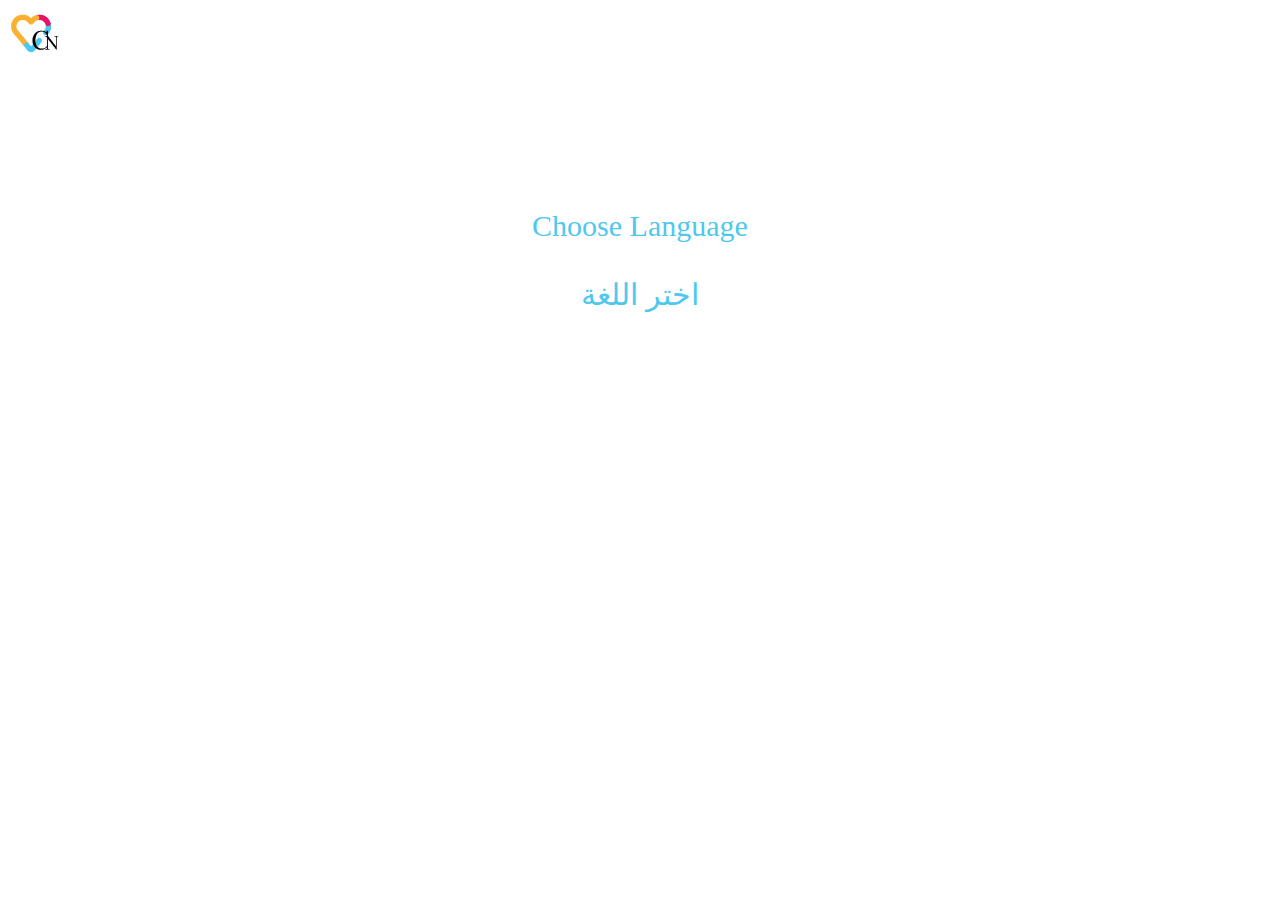
<file: index.html>
<!DOCTYPE html>
<html lang="en">
  <head>
    <meta charset="UTF-8" />
    <meta http-equiv="X-UA-Compatible" content="IE=edge" />
    <meta name="viewport" content="width=device-width, initial-scale=1.0" />
    <title>start</title>
    <link rel="stylesheet" href="index.css" />
    <style>

   
    </style>
  </head>

  <body id="body_id">
    <div >
      <img class="logo" src="./images/menu logo ocn-01.png" alt="" srcset="" />
    
      
    </div>

    <div class="heart-shape"></div>

    <div>
      <p id="lan-elem" class="lag_box">
        Choose Language <br /><br />
        اختر اللغة
      </p>
    </div>

    <div class="btn_box">
      <div id="arab" class="arab_btn_box">
        <a style="text-decoration: none" href="./arab version/الصفحةالأؤلى.html"
          ><p class="text">العربية</p></a
        >
      </div>

      <div id="eng" class="eng_btn_box">
        <a style="text-decoration: none" href="./eng version/home.html"
          ><p class="text">English</p></a
        >
      </div>
      
    </div>

   <script src="./start.js"></script>

  </body>
</html>
</file>
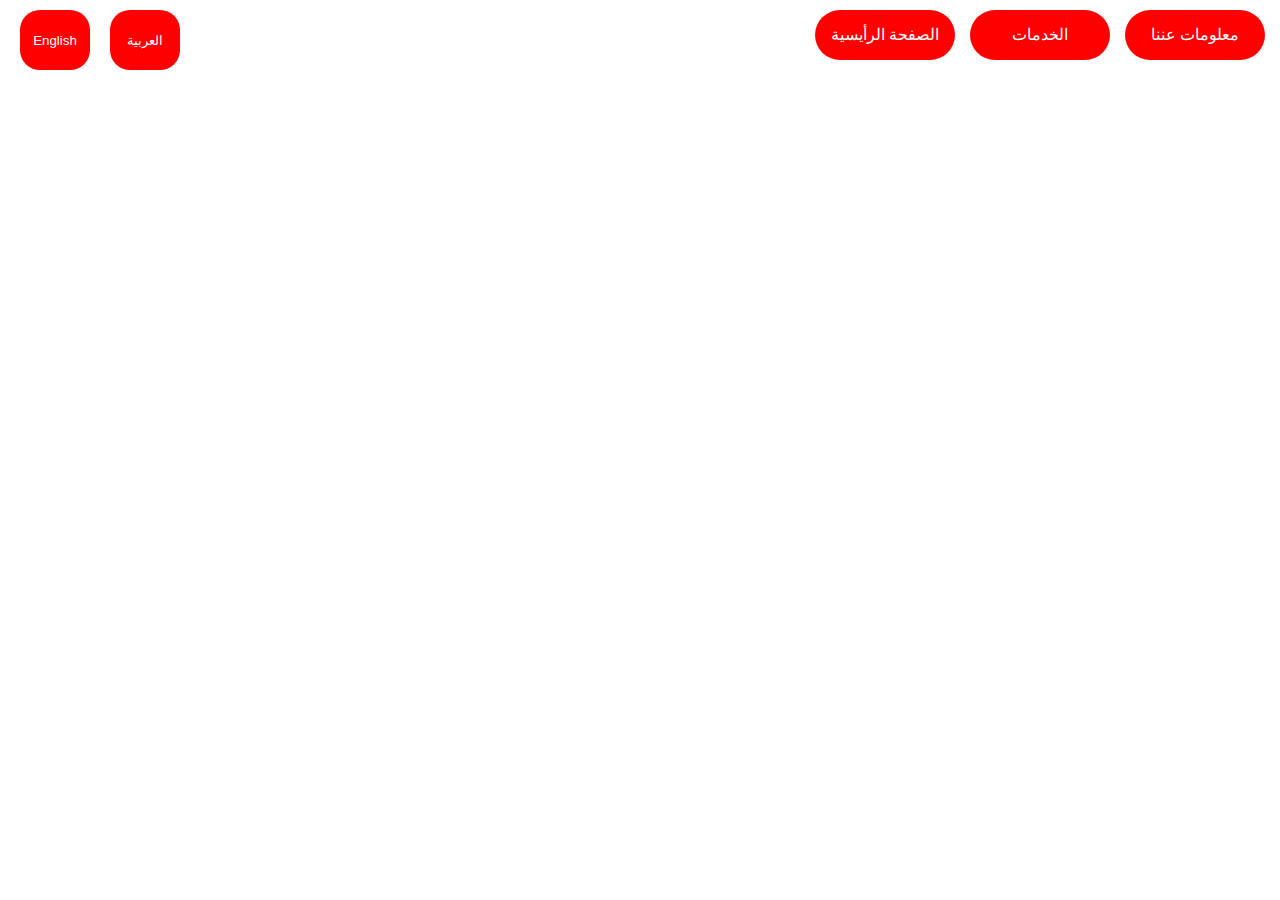
<file: arab version/الصفحةالأؤلى.html>
<!DOCTYPE html>
<html lang="en">
<head>
    <meta charset="UTF-8">
    <meta http-equiv="X-UA-Compatible" content="IE=edge">
    <meta name="viewport" content="width=device-width, initial-scale=1.0">
    <title>Document</title>
    <link rel="stylesheet" href="../css/home/home.css" />

</head>
<body>
    <div class="nav_bar">


    
        <!-- english button -->
      <a href="../eng version/home.html">
    
      <button  class="btns">English</button></a>
        
        <!-- arabic button -->
        <a href="./arab version/الصفحةالأؤلى.html">
          <button class="btns">العربية</button>
        </a>
    
        <a href="">
          <div class="buttons"><p class="btn-text">معلومات عننا</p></div></a
        >
        <a href="">
          <div class="buttons"><p class="btn-text">الخدمات</p></div>
        </a>
        <a href="./eng version/home.html">
          <div class="buttons"><p class="btn-text">الصفحة الرأيسية</p></div>
        </a>



      </div>
</body>
</html>
</file>
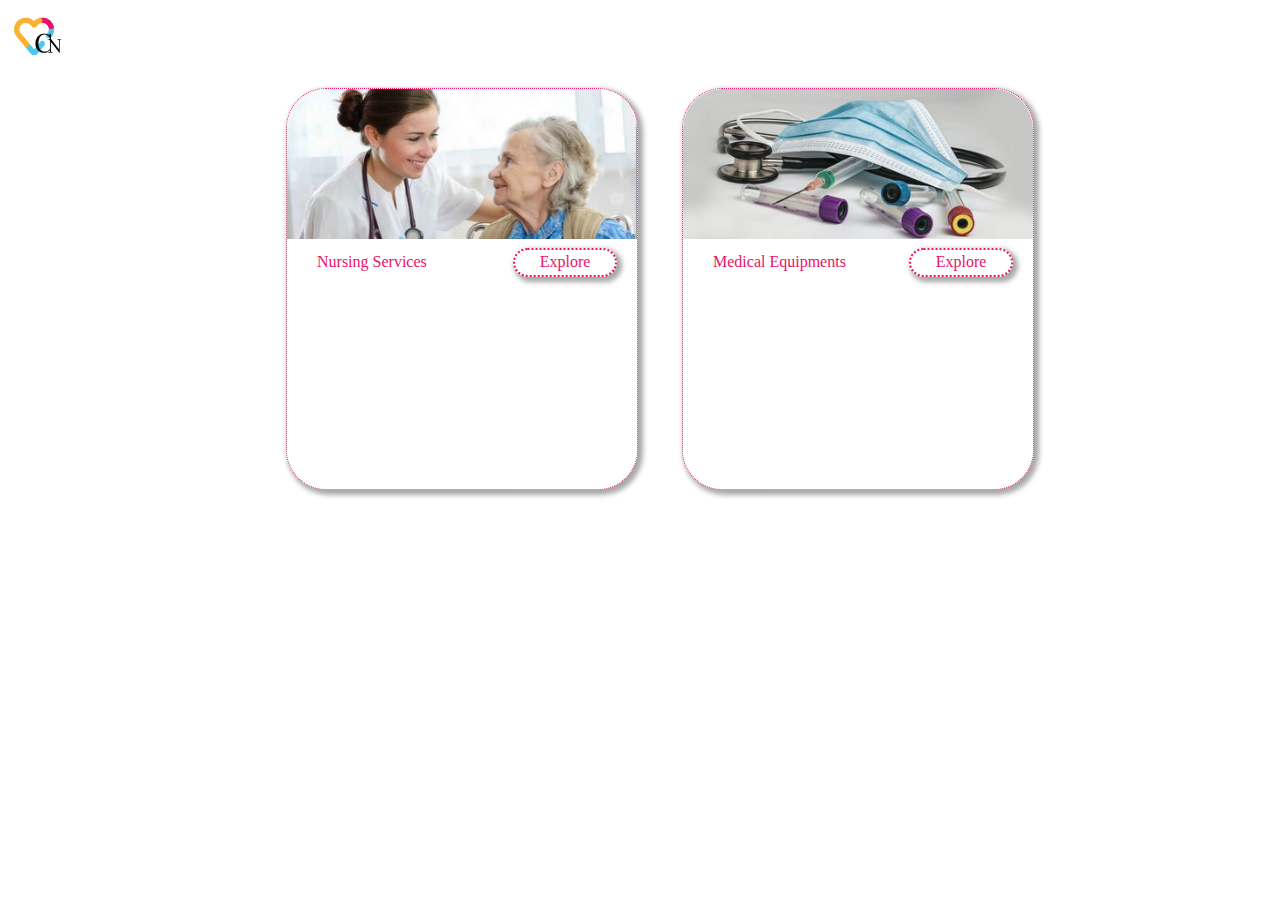
<file: eng version/home.html>
<!DOCTYPE html>
<html lang="en">
  <head>
    <meta charset="UTF-8" />
    <meta http-equiv="X-UA-Compatible" content="IE=edge" />
    <meta name="viewport" content="width=device-width, initial-scale=1.0" />
    <title>Services</title>
    <link rel="stylesheet" href="style.css" />
    <style></style>
  </head>
  <body>
    <div class="logo">      <img class="logo" src="../images/menu logo ocn-01.png" alt="" srcset="" />
    </div>

    <div class="container_box">
      <!-- nurse box -->
      <div class="nurse_box">
        <div><img src="../images/nn1.jpg" alt="" srcset="" /></div>
        <div class="titlebox">
          <p class="title">Nursing Services</p>
          <div class="explore_btn">
            <a href="./nursing-services.html" style="text-decoration: none"><p class="expore_txt">Explore</p></a>
          </div>
        </div>
      </div>

      <!-- equipments box -->
      <div class="nurse_box">
        <div><img src="../images/equip.jpg" alt="" srcset="" /></div>
        <div class="titlebox">
          <p class="title">Medical Equipments</p>
          <div class="explore_btn">
            <a href="./nursing-services.html" style="text-decoration: none"><p class="expore_txt">Explore</p></a>
          </div>
        </div>
      </div>
    </div>
  </body>
</html>
</file>
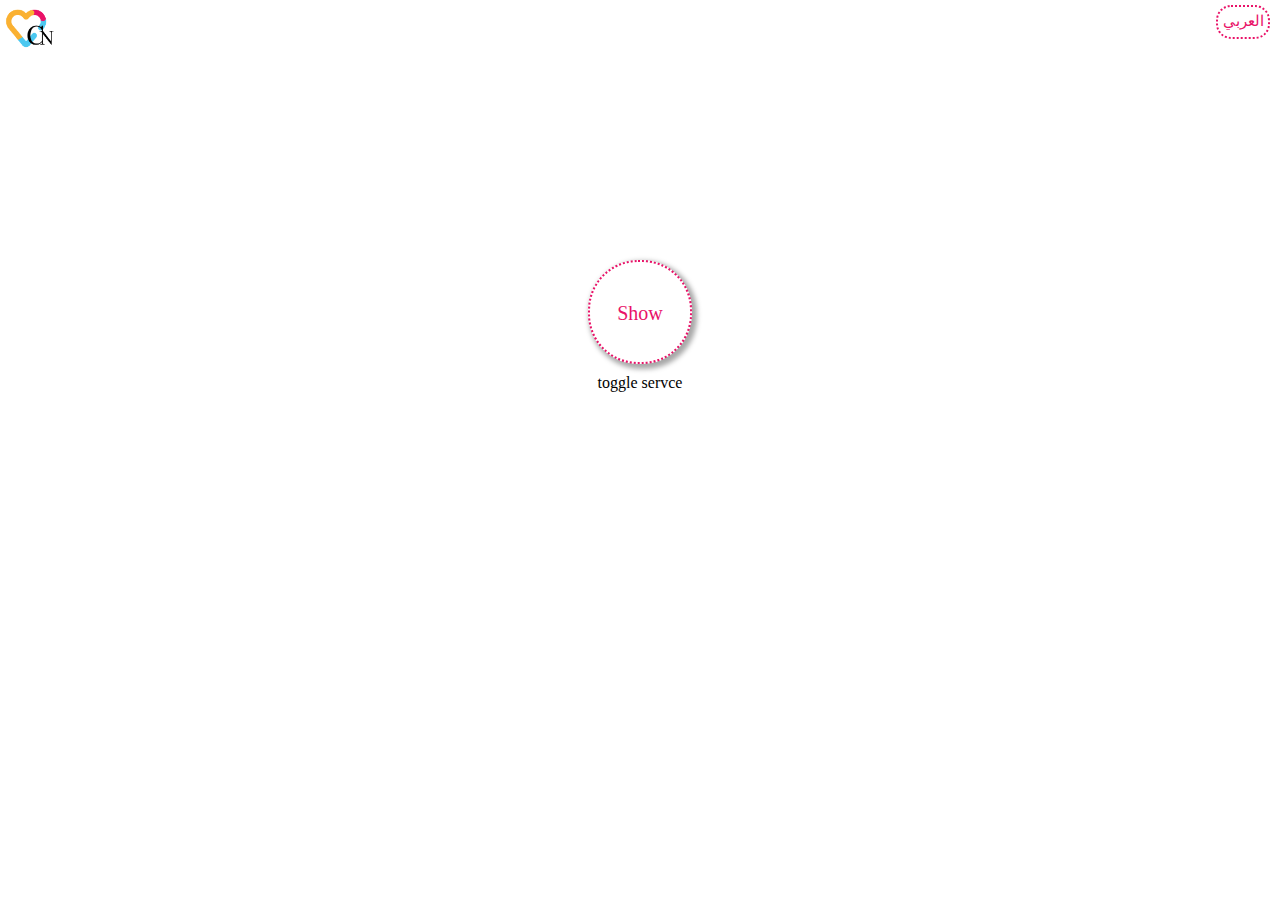
<file: eng version/nursing-services.html>
<!DOCTYPE html>
<html lang="en">
  <head>
    <meta charset="UTF-8" />
    <meta http-equiv="X-UA-Compatible" content="IE=edge" />
    <meta name="viewport" content="width=device-width, initial-scale=1.0" />
    <title>Document</title>
    <link rel="stylesheet" href="nursing_services.css" />
  </head>
  <body>
    <!-- nav bar -->
    <div class="logo">
      <img class="logo" src="../images/menu logo ocn-01.png" alt="" srcset="" />
    </div>
    <div class="language">
      <p class="lang_txt_style">العربي</p>
    </div>
    <!-- items -->
    <div>
      <div id="one" class="one"><p class="item_txt">iv infusion</p></div>
      <div id="two" class="two"><p class="item_txt">iv infusion</p></div>
      <div id="three" class="three"><p class="item_txt">iv infusion</p></div>
      <div id="four" class="four"><p class="item_txt">iv infusion</p></div>
      <div id="five" class="five"><p class="item_txt">iv infusion</p></div>
      <div id="six" class="six"><p class="item_txt">iv infusion</p></div>
    </div>
    <div id="start" class="startbtn">
      <p id="txt_show" class="txt_show">Show</p>
    </div>
    <p style="margin: 0 auto; text-align: center; margin-top: 10px">
      toggle servce
    </p>

    <script src="./eng.js"></script>
  </body>
</html>
</file>
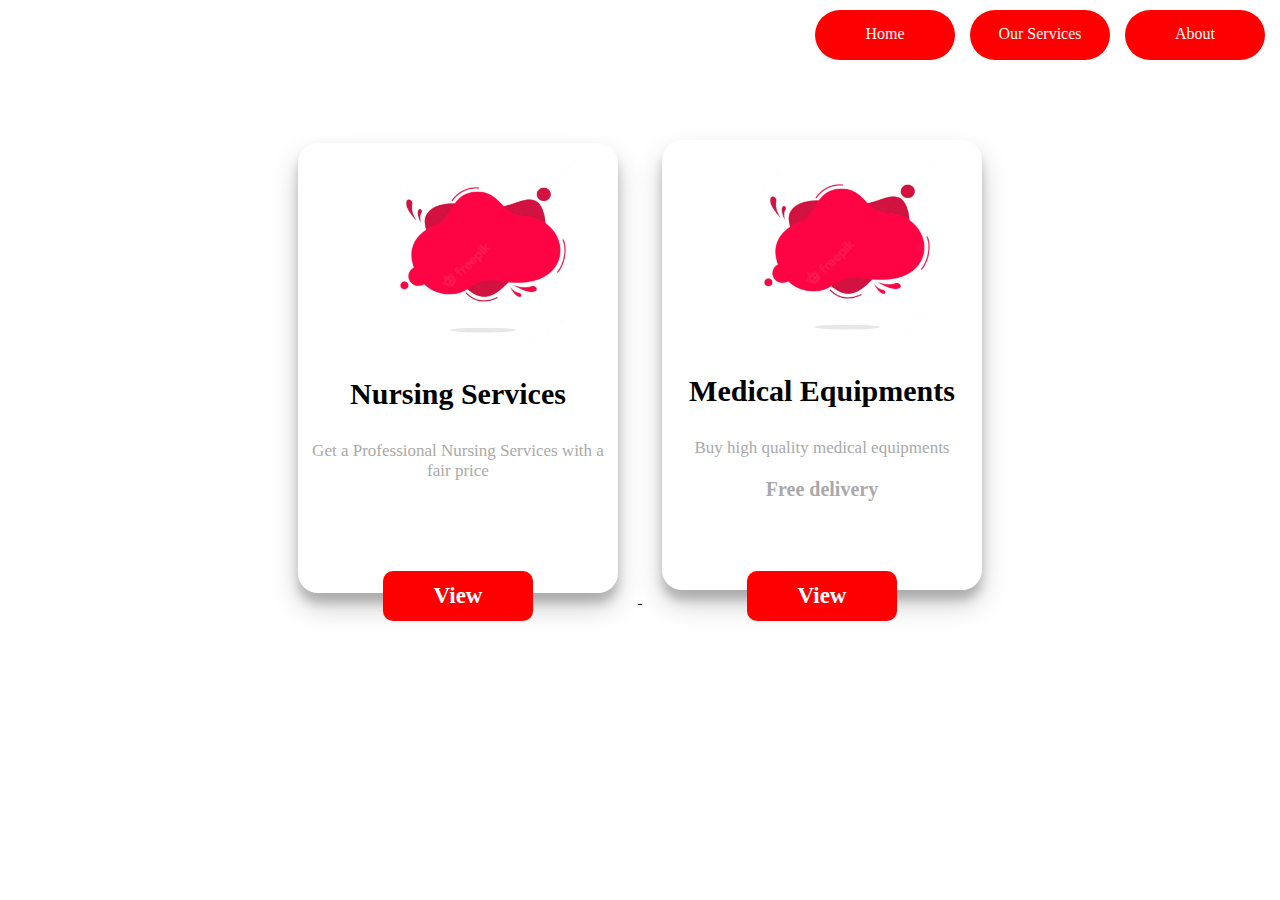
<file: eng version/service-chooser.html>
<!DOCTYPE html>
<html lang="en">
  <head>
    <meta charset="UTF-8" />
    <meta http-equiv="X-UA-Compatible" content="IE=edge" />
    <meta name="viewport" content="width=device-width, initial-scale=1.0" />
    <title>Document</title>
    <link rel="stylesheet" href="../css/english/service-chooser.css" />
  </head>
  <body>
    <div class="nav_bar">
      <a href="">
        <div class="buttons"><p class="btn-text">About</p></div></a
      >
      <a href="">
        <div class="buttons"><p class="btn-text">Our Services</p></div>
      </a>
      <a href="">
        <div class="buttons"><p class="btn-text">Home</p></div>
      </a>
    </div>

    <div class="content-container">
      <!-- nursing services -->
      <a href="./nursing-services.html">
        <div class="content">
          <img src="../images/b1.jpg" alt="" />
          <p class="title">Nursing Services</p>
          <p class="description">
            Get a Professional Nursing Services with a fair price
          </p>
          <p class="price"></p>

          <button class="NS-btn">View</button>
        </div>
      </a>

      <!-- medical equipments -->

      <a href="./medical-equipments.html">
        <div class="content">
          <img src="../images/b1.jpg" alt="" />
          <p class="title">Medical Equipments</p>
          <p class="description">Buy high quality medical equipments</p>
          <p class="price">Free delivery</p>
          <button class="ME-btn">View</button>
        </div>
      </a>
    </div>
  </body>
</html>
</file>
<file: index.css>
body {
  display: flex;
  flex-direction: column;
  width: 100%;
  /* text-align: center; */
  /* align-items: center; */
  justify-content: center;
  background-color: transparent;
  margin: 0px;
}

.logo {
  margin-top: 5px;
  margin-left: 5px;
  margin-right: 5px;
  height: 60px;
  width: 60px;
}

.lag_box {
  margin-top: 100px;
  align-items: center;
  text-align: center;
  background-color: transparent;
  height: 100%;
  width: 100%;
  opacity: 0%;
  transition-property: opacity, color;
  transition-duration: 0.4s;
}
.btn_box {
  margin-top: 50px;
  background-color: transparent;
  height: 100px;
  width: 100%;
  display: flex;
  align-items: center;
  justify-content: center;
}

/* ############################################## */
/* bottons */
.arab_btn_box {
  opacity: 0%;
  position: relative;
  margin-right: 30px;
  padding-top: 6px;
  text-align: center;
  background-color: transparent;
  height: 50px;
  width: 100px;
  border-radius: 40px;
  border-style: dotted;
  border-color: #50c8ee;
  border-width: 2px;
  box-shadow: 3px 3px 5px 2px rgba(0, 0, 0, 0.347);
  transition-property: opacity;
  transition-duration: 0.4s;
}

.eng_btn_box {
  opacity: 0%;
  position: relative;
  padding-top: 6px;
  text-align: center;
  background-color: transparent;
  height: 50px;
  width: 100px;
  border-radius: 40px;
  border-width: 2px;
  border-style: dotted;
  border-color: #50c8ee;
  box-shadow: 3px 3px 5px 2px rgba(0, 0, 0, 0.347);
  transition-property: opacity;
  transition-duration: 0.4s;
}
.text {
  font-size: 14px;
  color: #e91268;
  font-family: "Times New Roman", Times, serif;
}
/* ############################################## */
/* ############################################## */
/* Animations */
.lang_box_animation {
  opacity: 100%;
  color: #50c8ee;
}
.arab {
  opacity: 100%;
}
.eng {
  opacity: 100%;
}

/* ############################################## */
@media screen and (min-width: 820px) {
  .arab_btn_box {
    padding-top: 3px;
    width: 150px;
    height: 60px;
  }

  .eng_btn_box {
    padding-top: 3px;
    width: 150px;
    height: 60px;
  }
  .text {
    font-size: 20px;
  }
  .lag_box {
    font-size: 30px;
    margin-top: 140px;
  }
}
@media screen and (max-width: 821px) {
  .arab_btn_box {
    padding-top: 5px;
    width: 100px;
    height: 50px;
  }

  .eng_btn_box {
    padding-top: 6px;
    width: 100px;
    height: 50px;
  }
  .text {
    font-size: 14px;
  }
  .lag_box {
    font-size: 18px;
  }
}
</file>
<file: css/home/home.css>
body {
  text-align: center;
  margin: 0px;

}

.nav_bar {
  background-color: white;
  height: 70px;
  position: fixed;width: 100%;
  top: 0px;
}


.buttons{

float: right;
  width: 140px;
  height: 50px;
  background-color: red;
  border-radius: 40px;
  margin-top: 10px;
  margin-right: 15px;
  text-align: center;
  
  

}

.buttons:hover{


  background-color: rgb(118, 137, 137);
}

.btn-text{
  position: relative;
  bottom: 1px;
color: white;
}

.btns{
  float: left;
  margin-top: 10px;
  margin-bottom: 10px;
  margin-left: 20px;
  background-color: red;
  width: 70px;
  height: 60px;
  border-radius: 20px;
  border: 0px;
  color: white;
  


}

.btns:hover{


  background-color: rgb(211, 186, 139);
}
</file>
<file: eng version/style.css>
.container_box {
  margin-top: 20px;
  background-color: transparent;
  width: 100%;
  text-align: center;
  align-items: center;
  justify-content: center;
}
.nurse_box {
  display: inline-block;
  height: 200px;
  width: 350px;
  background-color: white;
  border-color: #e91268;
  border-radius: 40px;
  border-style: dotted;
  box-shadow: 3px 3px 5px 2px rgba(0, 0, 0, 0.347);
  border-width: 1px;

}

.logo {
  background-color: transparent;
  height: 60px;
  width: 60px;
  color: white;
  text-align: center;
}
.title {
  float: left;
  margin-left: 30px;
  margin-top: 10px;
  color: #e91268;
}
img {
  width: 350px;
  height: 150px;
  border-top-right-radius: 40px;
  border-top-left-radius: 40px;
}

.explore_btn {
  float: right;
  width: 100px;
  height: 25px;
  background-color: white;
  margin-right: 20px;
  margin-top: 5px;
  color: white;
  border-radius: 50px;
  border-width: 2px;
  border-color: #e91268;
  box-shadow: 3px 3px 5px 2px rgba(0, 0, 0, 0.347);
  border-style: dotted;
}
.expore_txt {
  color: #e91268;
  margin-top: 3px;
}

@media screen and (min-width: 820px) {
  .medical_equipment_box {
    background-color: white;

    height: 400px;
  }
  .nurse_box {
    margin-left: 40px;
    height: 400px;
  }
}
@media screen and (max-width: 821px) {
  .medical_equipment_box {
    margin-left: 0px;
  }
  .nurse_box {
    margin-top: 20px;
  }
}
</file>
<file: eng version/nursing_services.css>
body {
  margin: 0px;
}
/* .nav_bar {
  background-color: black;
  height: 100px;
  padding-top: 20px;
} */
.logo {
  background-color: transparent;
  height: 60px;
  width: 60px;
  color: transparent;
  text-align: center;
}
.language {
  position: absolute;
  right: 10px;
  top: 5px;
  background-color: transparent;
  border-color: #e91268;
  border-style: dotted;
  height: 30px;
  width: 50px;
  color: black;
  text-align: center;
  border-radius: 15px;
  border-width: 2px;
}
.lang_txt_style{
  margin-top: 5px;
  color: #e91268;
  font-size: 15px
  
  
}
.one {
  position: absolute;
  left: 20px;
  background-color: red;
  height: 45px;
  width: 170px;
  border-radius: 10px;
  margin-top: 20px;
  left: -2000px;
  transition-property: left;
  transition-duration: 0.6s;

  text-align: center;
}

.one_float {
  left: 20px;
}
.two {
  position: absolute;
  right: -2000px;
  background-color: red;
  height: 45px;
  width: 170px;
  border-radius: 10px;
  margin-top: 20px;
  transition-property: right;
  transition-duration: 0.6s;
  text-align: center;

}

.two_float {
  right: 20px;
}

.three {
  position: absolute;
  top: 120px;
  left: -2000px;
  background-color: red;
  height: 45px;
  width: 170px;
  border-radius: 10px;
  margin-top: 20px;
  text-align: center;

  transition-property: left;
  transition-duration: 0.6s;
}
.three_float {
  left: 20px;
}

.four {
  position: absolute;
  top: 120px;
  right: -2000px;
  background-color: red;
  height: 45px;
  width: 170px;
  border-radius: 10px;
  margin-top: 20px;
  text-align: center;

  transition-property: right;
  transition-duration: 0.6s;
}
.four_float {
  right: 20px;
}

.five {
  position: absolute;
  top: 200px;
  left: -2000px;
  background-color: red;
  height: 45px;
  width: 170px;
  border-radius: 10px;
  margin-top: 20px;
  text-align: center;

  transition-property: left;
  transition-duration: 0.6s;
}
.five_float {
  left: 20px;
}

.six {
  position: absolute;
  top: 200px;
  right: -2000px;
  background-color: red;
  height: 45px;
  width: 170px;
  border-radius: 10px;
  margin-top: 20px;
  text-align: center;

  transition-property: right;
  transition-duration: 0.6s;
}
.six_float {
  right: 20px;
}

.item_txt{
  color: white;
  font-size: 18px;
  margin-top: 10px;
}

.startbtn {
  margin: 0 auto;
  position: none;
  margin-top: 200px;
  text-align: center;
  border-radius: 50px;
  background-color: white;
  height: 100px;
  width: 100px;
  border-style: dotted;
  border-width: 2px;
  border-color: #e91268;
  transition-property: margin-top, top;
  transition-duration: 0.4s;
  box-shadow: 3px 3px 5px 2px rgba(0, 0, 0, 0.347);
}

.start_btn_animate {
  top: 10px;
  margin-top: -120px;
}
.txt_show {
  margin-top: 40px;
  font-size: 20px;
  color: #e91268;
  transition-property: margin-top;
  transition-duration: 0.2s;
}

.txt_animated_show {
  margin-top: 65px;
}
</file>
<file: css/english/service-chooser.css>
body {
  text-align: center;
  margin: 0px;

}

.nav_bar {
  background-color: white;
  height: 70px;
  position: fixed;width: 100%;
  top: 0px;
}


.buttons{

float: right;
  width: 140px;
  height: 50px;
  background-color: red;
  border-radius: 40px;
  margin-top: 10px;
  margin-right: 15px;
  text-align: center;
  
  

}

.buttons:hover{


  background-color: rgb(118, 137, 137);
}

.btn-text{
  position: relative;
  bottom: 1px;
color: white;
}

.content-container{

  margin-top: 100px;
}

.content {
 
  display: inline-block;

  margin-top: 40px;
  margin-bottom: 40px;
  margin-right: 20px;
  margin-left: 20px;

  border-radius: 20px;
  height: 450px;
  width: 300px;
  background-color: white;
  box-shadow: 0px 14px 28px 0 rgba(0, 0, 0, 0.2),
    0px 10px 10px 0px rgba(0, 0, 0, 0.19);
  cursor: pointer;
  transition: 0.2s;
  padding-left: 10px;
  padding-right: 10px;
}

.content:hover {
  box-shadow: 0px 3px 6px 0 rgba(0, 0, 0, 0.2),
    0px 3px 6px 0px rgba(0, 0, 0, 0.19);
  /* transform: translate(0px, -8px); */
}
img {
  margin-left: 60px;
  height: 200px;
  width: 180px;
}

.title {
  padding-left: 10px;
  padding-right: 10px;
  text-align: center;
  font-size: 30px;
  font-family: serif;
  font-weight: bold;
}

.description {
  color: darkgray;
  text-align: center;
  font-size: 17px;
}
.price {
  text-align: center;
  font-family: serif;
  font-size: 20px;
  font-weight: bolder;
  color: darkgray;
}
.NS-btn {
  background-color: red;
  border: 2px;
  width: 50%;
  height: 50px;
  color: white;
  font-size: 23px;
  font-family: Times, serif;
  font-weight: bold;

  margin-top: 70px;

  border-radius: 10px;
}

.ME-btn {
  background-color: red;
  border: 2px;
  width: 50%;
  height: 50px;
  color: white;
  font-size: 23px;
  font-family: Times, serif;
  font-weight: bold;

  margin-top: 50px;

  border-radius: 10px;
}

a {
  color: black;
}
</file>
